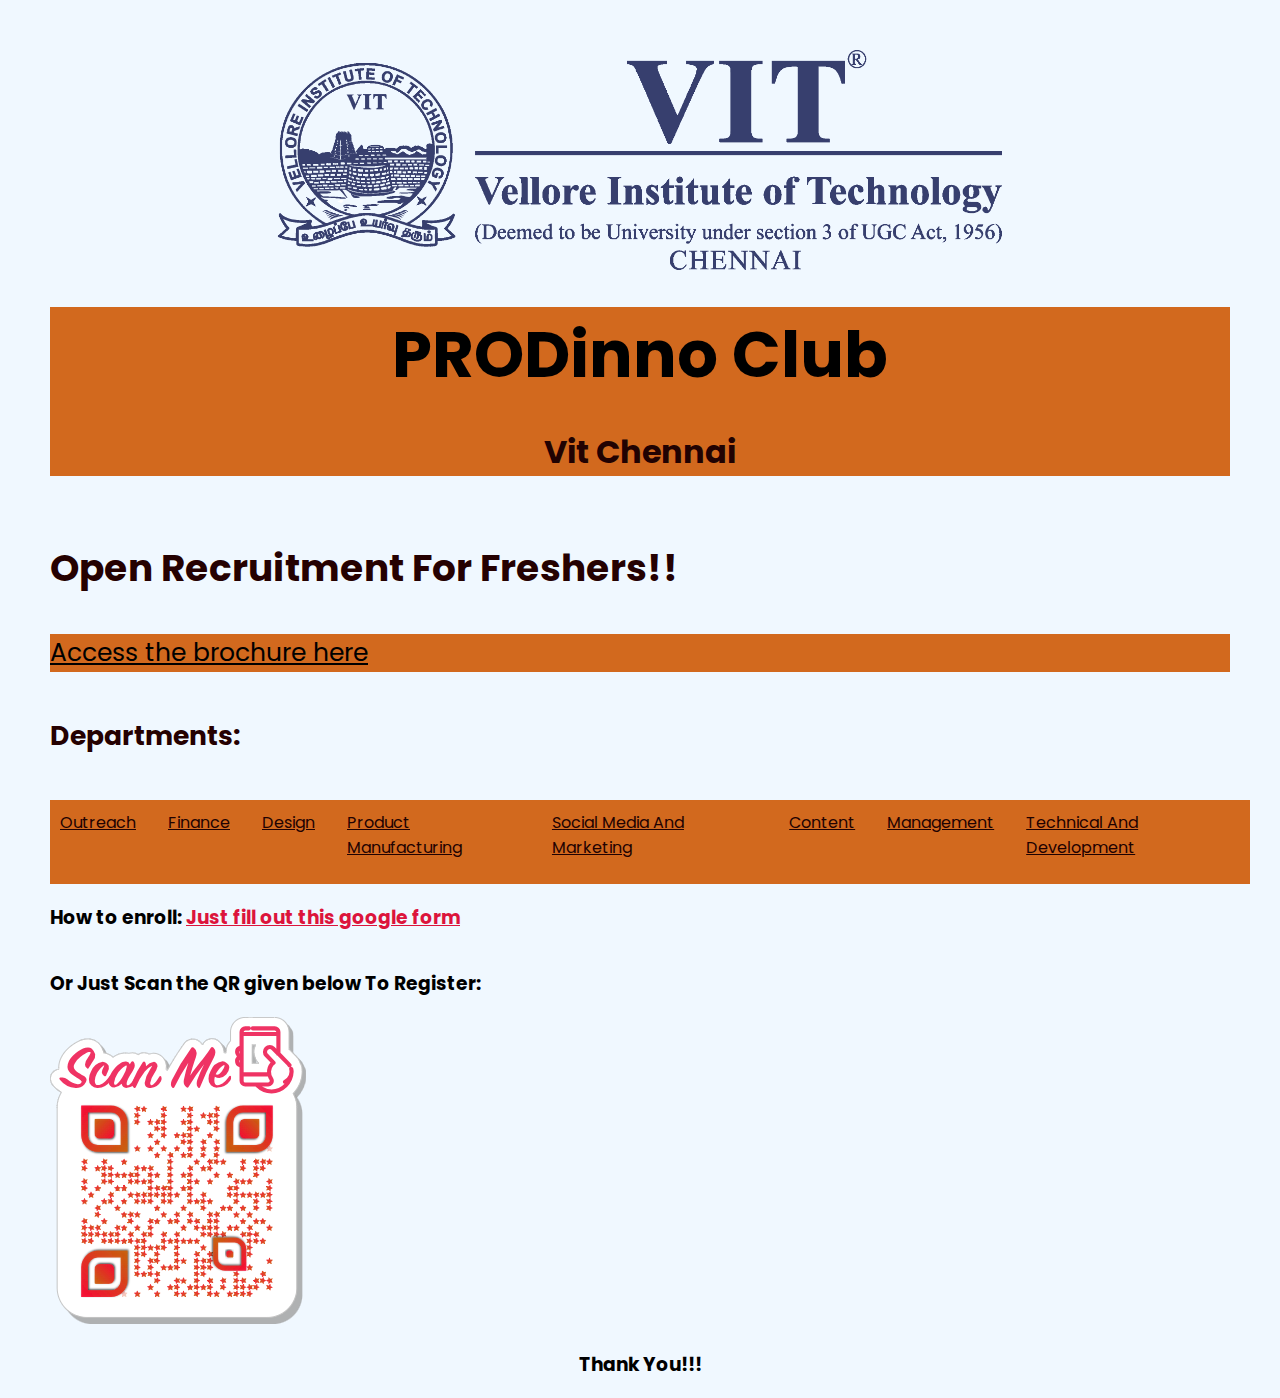
<file: index.html>
<!DOCTYPE html>
<html lang="en">
<head>
    <meta charset="UTF-8">
    <meta name="viewport" content="width=device-width, initial-scale=1.0">
    <link rel="stylesheet" href="./style.css">
    <link rel="preconnect" href="https://fonts.googleapis.com">
    <link rel="preconnect" href="https://fonts.gstatic.com" crossorigin>
    <link href="https://fonts.googleapis.com/css2?family=Poppins:wght@400;700&display=swap" rel="stylesheet">
    <title>Prodinno Fresher's Recruit</title>
</head>
<body>
    <div class="main">
        <div><img class="logo" src="./vit_logo_colored.png" alt="logo" ></div>
        <div class="second-heading">
            <h1> <span class="special">PRODinno Club</span></br></h1>
            <h2 class="LOGO1">Vit Chennai</h2>
        </div>   
    </div>
   <div class="logo3">
        <h3>Open Recruitment For Freshers!! </h3>
        <p class="brochure"><a href="./image.png" style="color:rgb(0, 0, 0);">Access the brochure here</a></p>
        
        <h5>Departments:</h5>
   </div>

<div class="container">
    <div class="outreach">
     <a href="./outreach.html" style="color:rgb(33, 2, 2);">Outreach</a>
    </div>
    <div class="finance">
        <a href="./finance.html" style="color:rgb(33, 2, 2);">Finance</a>
    </div>
    <div class="design">
        <a href="./design.html" style="color:rgb(33, 2, 2);">Design</a>
    </div>
    <div class="manufacturing">
        <a href="./product.html" style="color:rgb(33, 2, 2);">Product Manufacturing</a>
    </div>
    <div class="media">
        <a href="./socialmedia.html" style="color:rgb(33, 2, 2);">Social Media And Marketing</a>
    </div>
    <div class="content">
        <a href="./content.html" style="color:rgb(33, 2, 2);">Content</a>
    </div>
    <div class="purple">
        <a href="./management.html" style="color:rgb(30, 2, 2);">Management</a>
    </div>
    <div class="dev">
        <a href="./dev.html" style="color: rgb(30, 1, 1);;">Technical And Development</a>
    </div>
 </div>
    <div >
        <p><h3>How to enroll: <a href="https://forms.gle/kih8QC7wHU7JAXtT9" style="color:crimson;">Just fill out this google form</a>
        </h3>
        </p>
     </div>
     <div class="qr">
        <p>
            <h3>Or Just Scan the QR given below To Register:</h3>
            <img src="./qrchimpX256.png">
        </p>
     <p>
       <h3 style="text-align: center;">Thank You!!!</h3> 
     </p>
     </div>
     
 









</body>
</html>
</file>
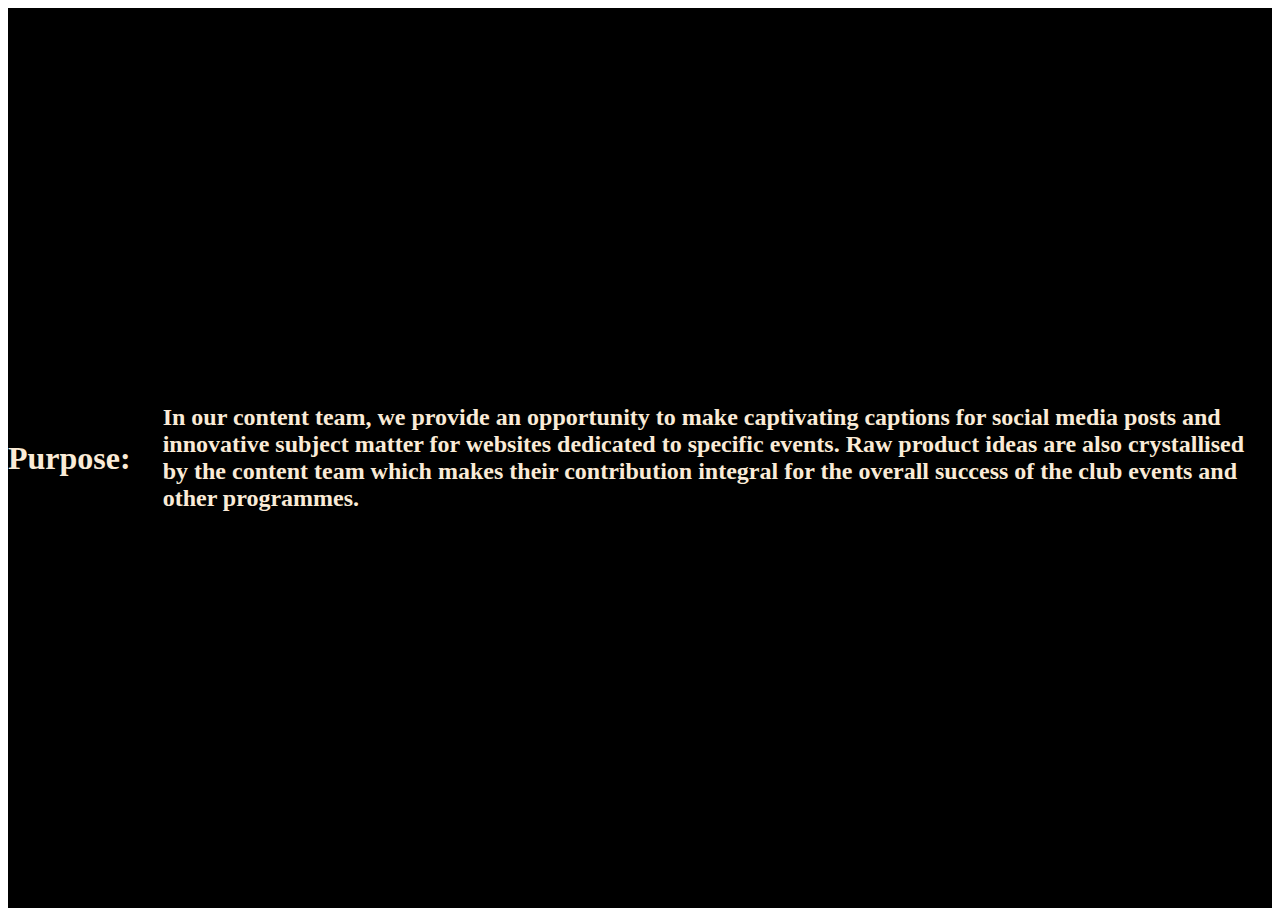
<file: content.html>
<!DOCTYPE html>
<html lang="en">
<head>
    <meta charset="UTF-8">
    <meta name="viewport" content="width=device-width, initial-scale=1.0">
    <title>Content</title>
</head>
<style>
     .container {
      display: flex;
      justify-content: center;
      align-items: center;
      height: 100vh;
      gap: 2rem;
      background-color:black;

     }
     
    





</style>
<body>
    <div class="container">
        <h1 style="color: antiquewhite;" style="font-family: cursive;"> Purpose:</h1>
        <h2 style="color: antiquewhite;" style="font-family: cursive;">
            In our content team, we provide an opportunity to make captivating captions for social media posts and innovative subject matter for websites dedicated to specific events. Raw product ideas are also crystallised by the content team which makes their contribution integral for the overall success of the club events and other programmes.</h2>

    </div>
    
</body>
</html>
</file>
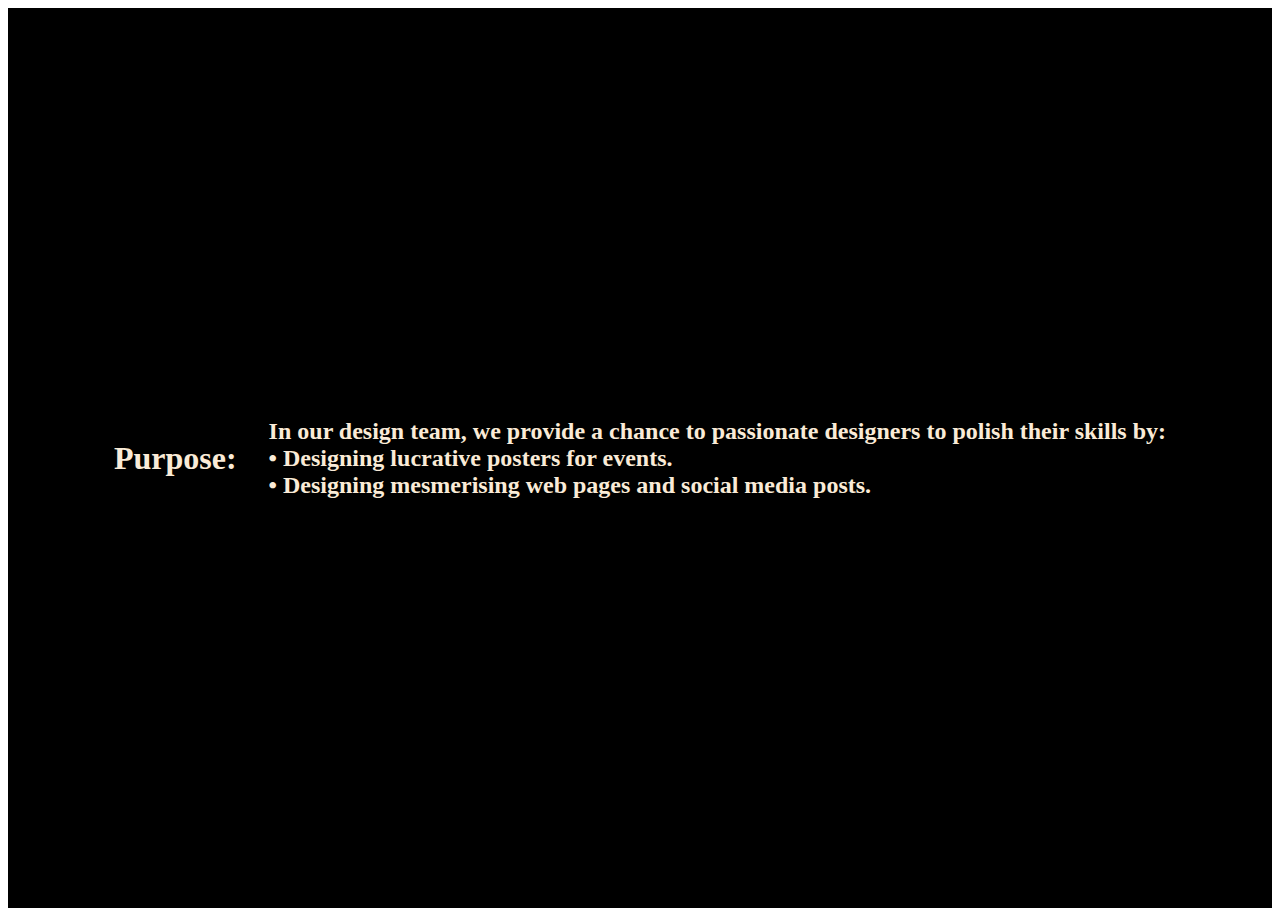
<file: design.html>
<!DOCTYPE html>
<html lang="en">
<head>
    <meta charset="UTF-8">
    <meta name="viewport" content="width=device-width, initial-scale=1.0">
    <title>Design</title>
</head>
<style>
     .container {
      display: flex;
      justify-content: center;
      align-items: center;
      height: 100vh;
      gap: 2rem;
      background-color:black;

     }
     
    





</style>
<body>
    <div class="container">
        <h1 style="color: antiquewhite;" style="font-family: cursive;"> Purpose:</h1>
        <h2 style="color: antiquewhite;" style="font-family: cursive";> In our design team, we provide a chance to passionate designers to polish their skills by:</br>
            • Designing lucrative posters for events.</br>
            • Designing mesmerising web pages and social media posts.</h2>

    </div>
    
</body>
</html>
</file>
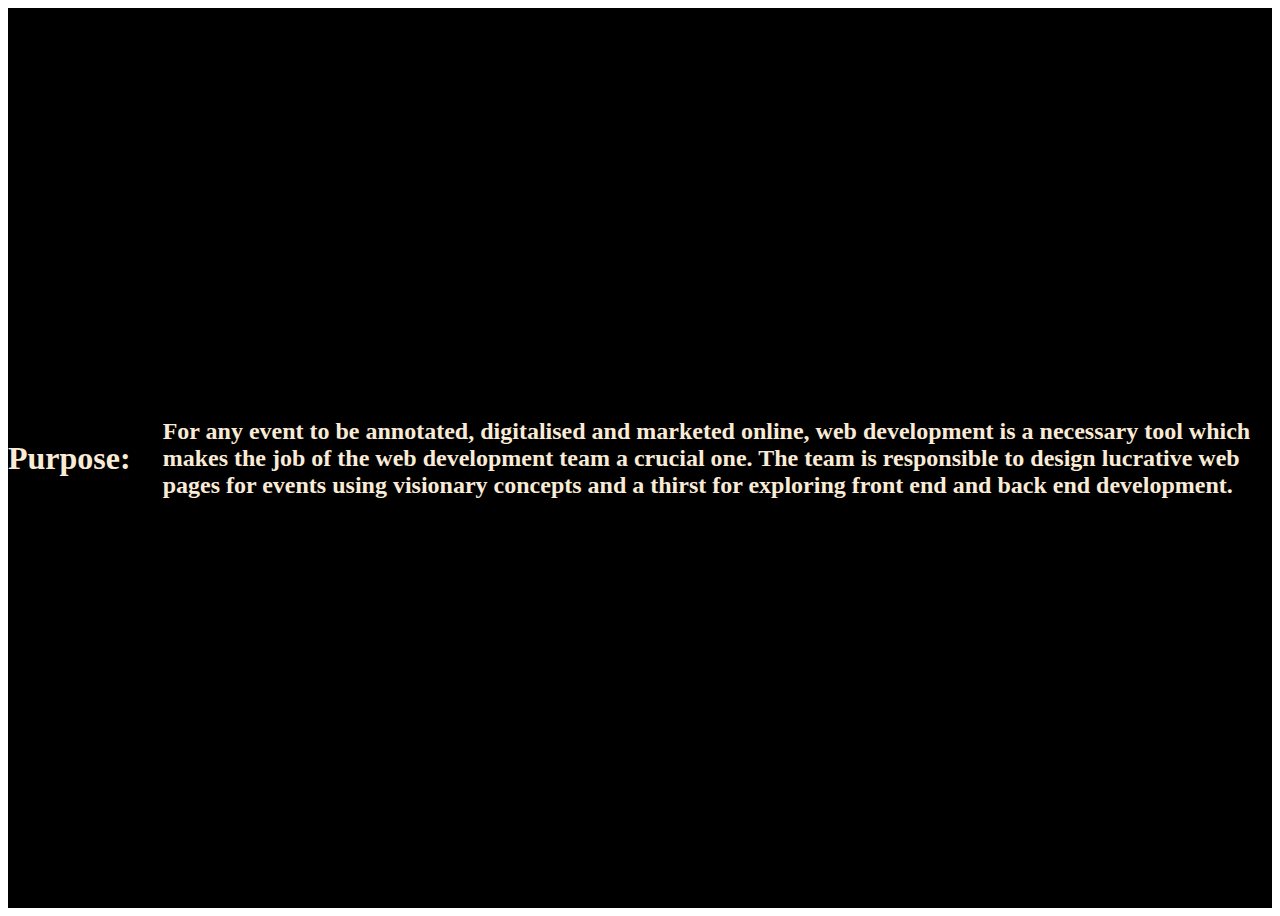
<file: dev.html>
<!DOCTYPE html>
<html lang="en">
<head>
    <meta charset="UTF-8">
    <meta name="viewport" content="width=device-width, initial-scale=1.0">
    <title>Technical And Development</title>
</head>
<style>
     .container {
      display: flex;
      justify-content: center;
      align-items: center;
      height: 100vh;
      gap: 2rem;
      background-color:black;

     }
     
    





</style>
<body>
    <div class="container">
        <h1 style="color: antiquewhite;" style="font-family: cursive;"> Purpose:</h1>
        <h2 style="color: antiquewhite;" style="font-family: cursive;">
            For any event to be annotated, digitalised and marketed online, web development is a necessary tool which makes the job of the web development team a crucial one. The team is responsible to design lucrative web pages for events using visionary concepts and a thirst for exploring front end and back end development.</h2>

    </div>
    
</body>
</html>
</file>
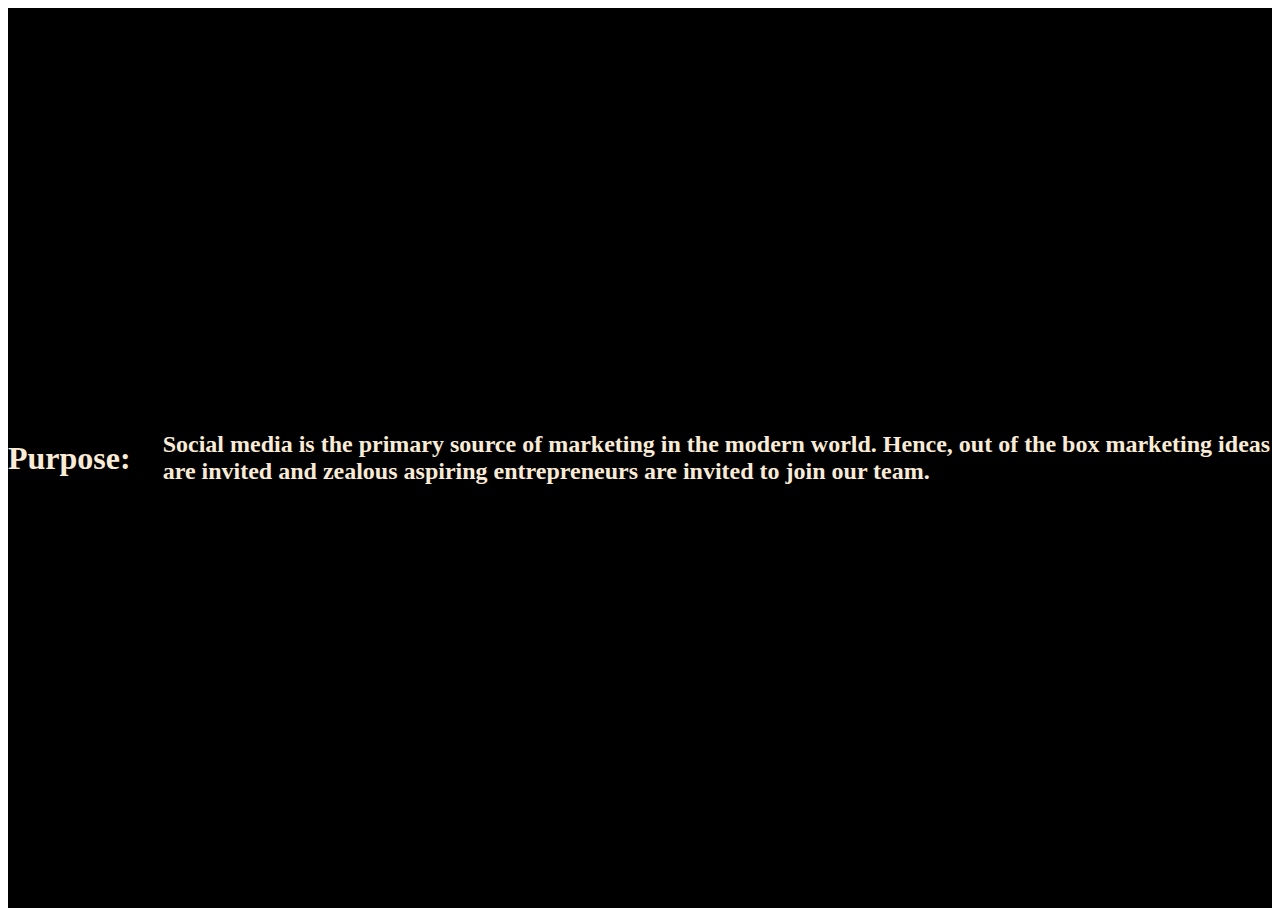
<file: finance.html>
<!DOCTYPE html>
<html lang="en">
<head>
    <meta charset="UTF-8">
    <meta name="viewport" content="width=device-width, initial-scale=1.0">
    <title>Finance</title>
</head>
<style>
     .container {
      display: flex;
      justify-content: center;
      align-items: center;
      height: 100vh;
      gap: 2rem;
      background-color:black;

     }
     
    





</style>
<body>
    <div class="container">
        <h1 style="color: antiquewhite;" style="font-family: cursive;"> Purpose:</h1>
        <h2 style="color: antiquewhite;" style="font-family: cursive;">
            Social media is the primary source of marketing in the modern world. Hence, out of the box marketing ideas are invited and zealous aspiring entrepreneurs are invited to join our team.</h2>

    </div>
    
</body>
</html>
</file>
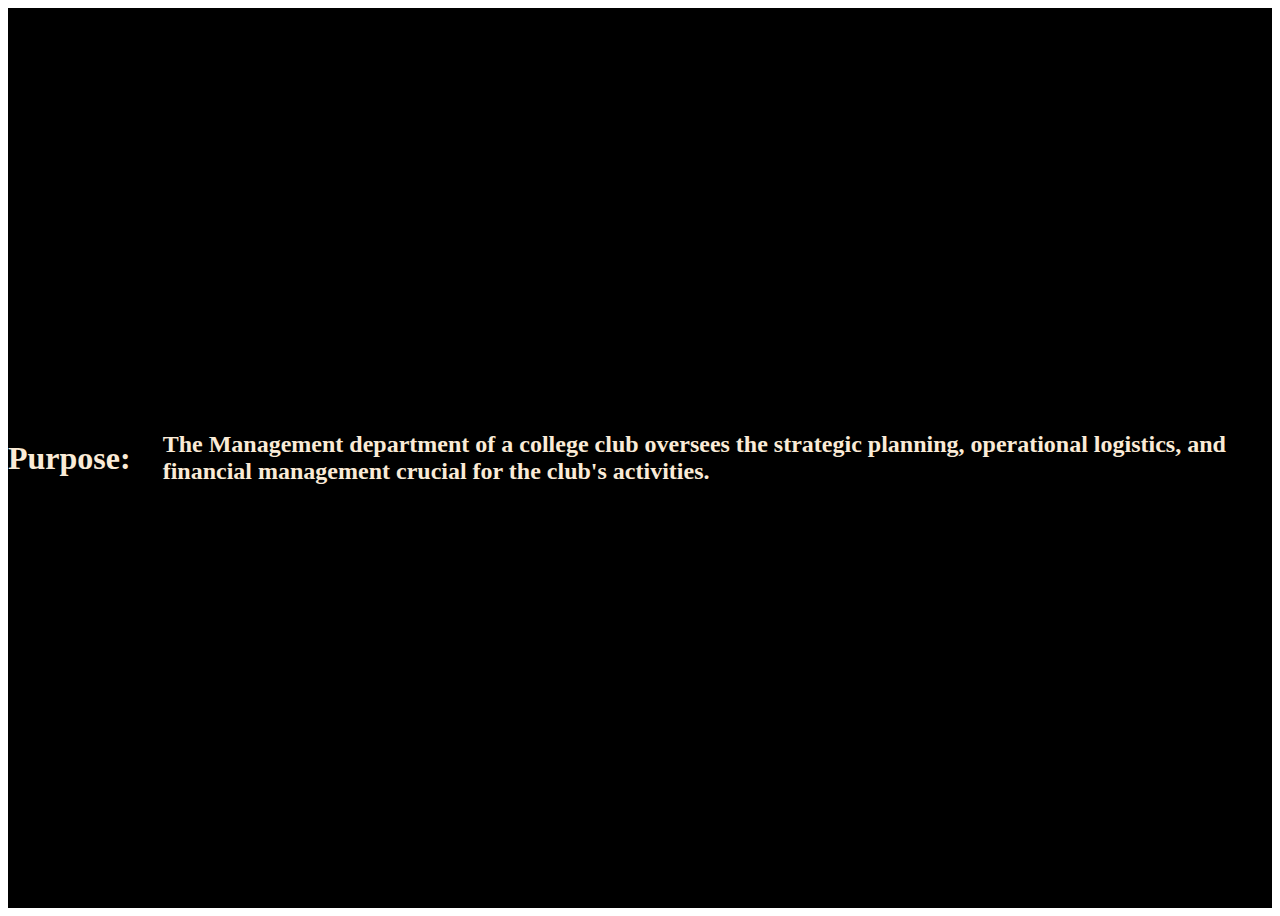
<file: management.html>
<!DOCTYPE html>
<html lang="en">
<head>
    <meta charset="UTF-8">
    <meta name="viewport" content="width=device-width, initial-scale=1.0">
    <title>Management</title>
</head>
<style>
     .container {
      display: flex;
      justify-content: center;
      align-items: center;
      height: 100vh;
      gap: 2rem;
      background-color:black;

     }
     
    





</style>
<body>
    <div class="container">
        <h1 style="color: antiquewhite;" style="font-family: cursive;"> Purpose:</h1>
        <h2 style="color: antiquewhite;" style="font-family: cursive;">
            The Management department of a college club oversees the strategic planning, operational logistics, and financial management crucial for the club's activities.</h2>

    </div>
    
</body>
</html>
</file>
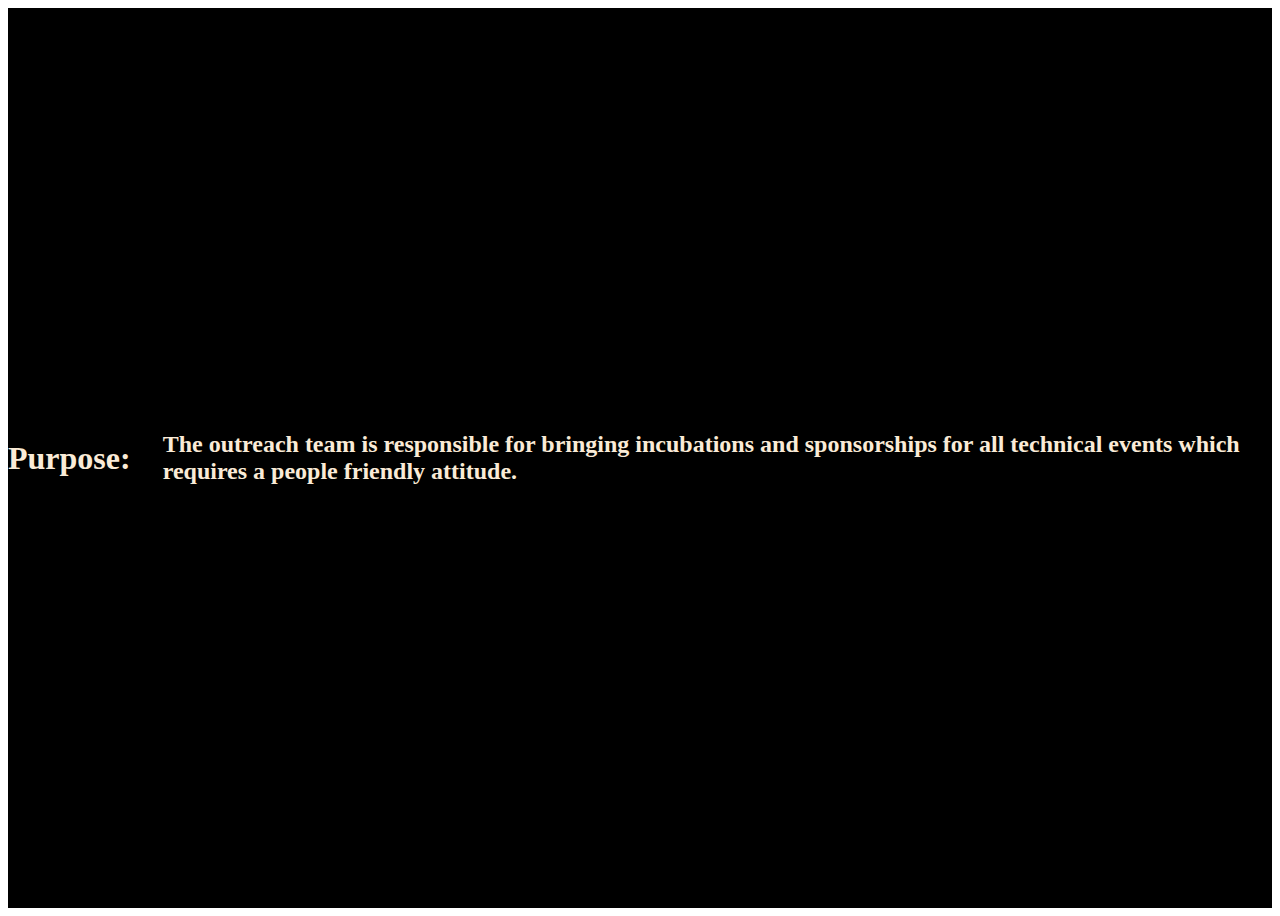
<file: outreach.html>
<!DOCTYPE html>
<html lang="en">
<head>
    <meta charset="UTF-8">
    <meta name="viewport" content="width=device-width, initial-scale=1.0">
    <title>Outreach</title>
</head>
<style>
     .container {
      display: flex;
      justify-content: center;
      align-items: center;
      height: 100vh;
      gap: 2rem;
      background-color:black;

     }
     
    





</style>
<body>
    <div class="container">
        <h1 style="color: antiquewhite;" style="font-family: cursive;"> Purpose:</h1>
        <h2 style="color: antiquewhite;" style="font-family: cursive";>
            The outreach team is responsible for bringing incubations and sponsorships for all technical events which requires a people friendly attitude.
        </h2>

    </div>
    
</body>
</html>
</file>
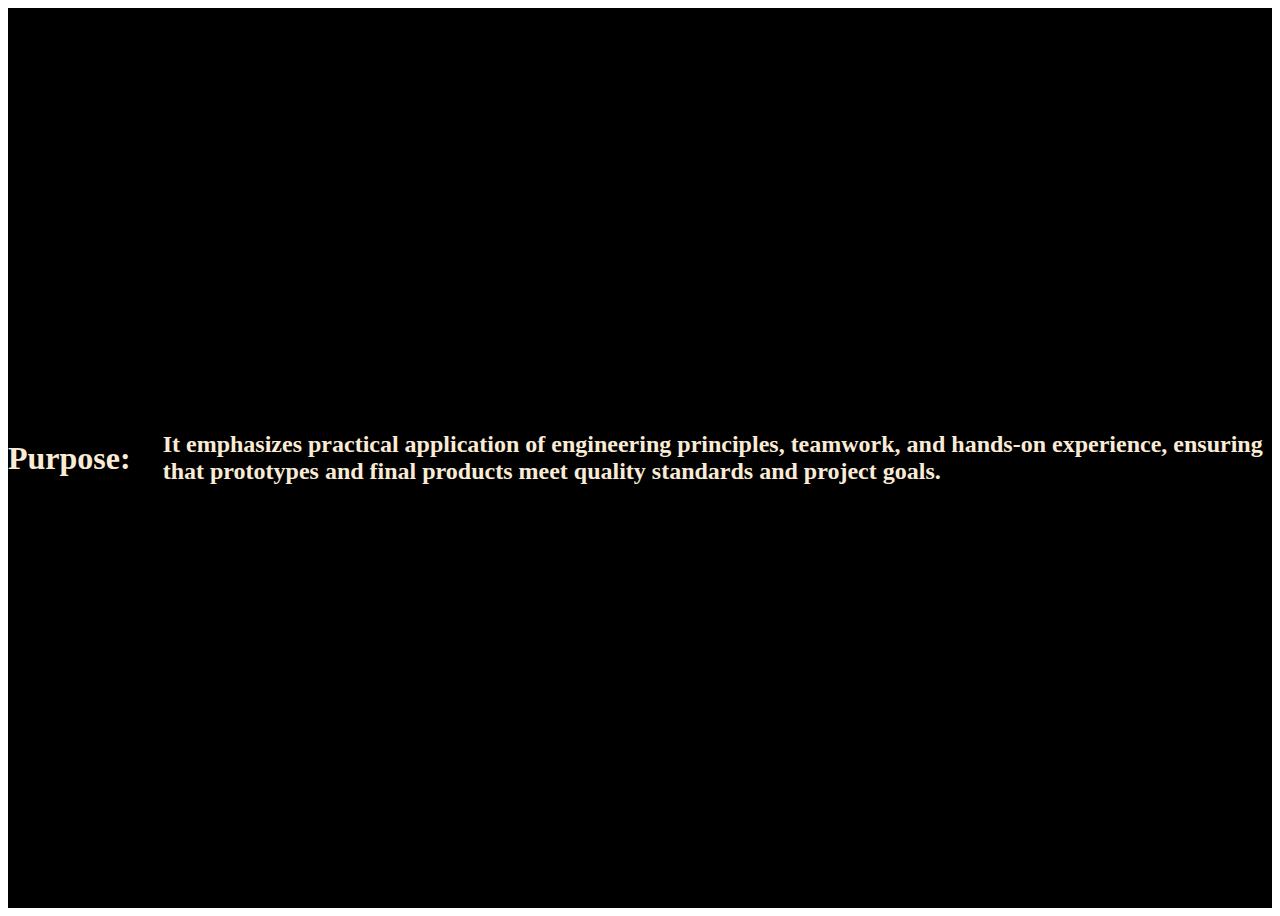
<file: product.html>
<!DOCTYPE html>
<html lang="en">
<head>
    <meta charset="UTF-8">
    <meta name="viewport" content="width=device-width, initial-scale=1.0">
    <title>Product Manufacturing</title>
</head>
<style>
     .container {
      display: flex;
      justify-content: center;
      align-items: center;
      height: 100vh;
      gap: 2rem;
      background-color:black;

     }
     
    





</style>
<body>
    <div class="container">
        <h1 style="color: antiquewhite;" style="font-family: cursive;"> Purpose:</h1>
        <h2 style="color: antiquewhite;" style="font-family: cursive;">
            It emphasizes practical application of engineering principles, teamwork, and hands-on experience, ensuring that prototypes and final products meet quality standards and project goals.</h2>
    </div>
    
</body>
</html>
</file>
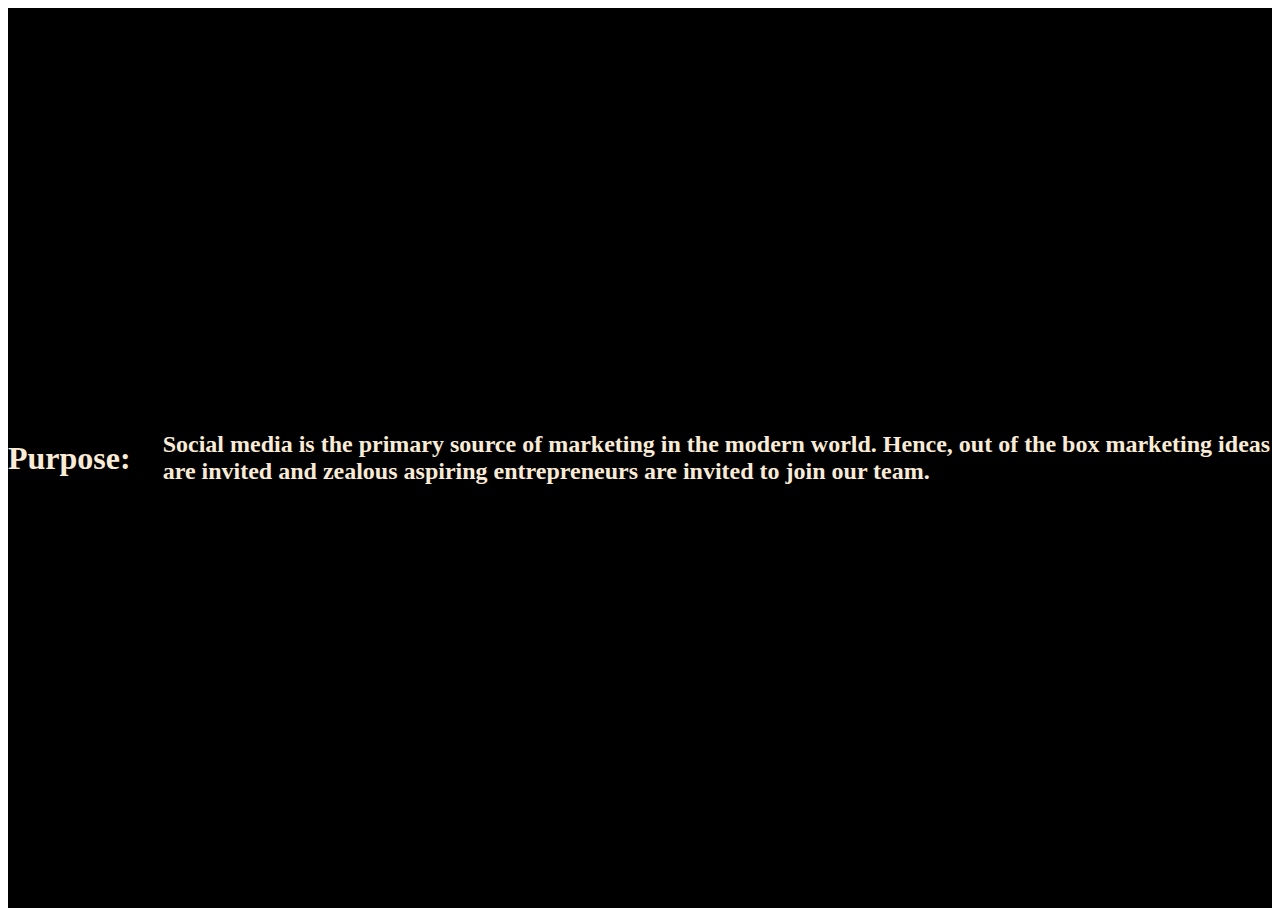
<file: socialmedia.html>
<!DOCTYPE html>
<html lang="en">
<head>
    <meta charset="UTF-8">
    <meta name="viewport" content="width=device-width, initial-scale=1.0">
    <title>Marketing</title>
</head>
<style>
     .container {
      display: flex;
      justify-content: center;
      align-items: center;
      height: 100vh;
      gap: 2rem;
      background-color:black;

     }
     
    





</style>
<body>
    <div class="container">
        <h1 style="color: antiquewhite;" style="font-family: cursive;"> Purpose:</h1>
        <h2 style="color: antiquewhite;" style="font-family: cursive;">
            Social media is the primary source of marketing in the modern world. Hence, out of the box marketing ideas are invited and zealous aspiring entrepreneurs are invited to join our team.</h2>

    </div>
    
</body>
</html>
</file>
<file: style.css>
body{ 
     font-family: "Poppins", sans-serif;
    margin: 50px 50px 0 50px;
    background-color:aliceblue;
    display: flex;
    flex-direction: column;
    min-height: 95vh;
}
.logo{
    width: 50rem;
    padding: 0%;
    
}
.special{
    background-color:;
    color: rgb(0, 0, 0);
    font-size: 4rem;
    padding: 0%;
    text-align: center;
    
}
.LOGO1
{
    color:  rgb(33, 2, 2);
    text-align: center;
    font-size: 2rem;
}
.main div{
    text-align: center;;
}
.second-heading{
    background-color:chocolate
}
.logo3{
 color: rgb(37, 1, 1);
 font-size: 2rem;
 margin: 0%;
 border: 0%;
 padding: 0%;

}
.container {
    padding: 10px;
    background-color:chocolate;
    display: inline-flex;
    gap: 2rem;
    height:4rem;
    width: 100%;
  }
  .brochure{
    font-size:25px;
    background-color:chocolate;
  }
</file>
